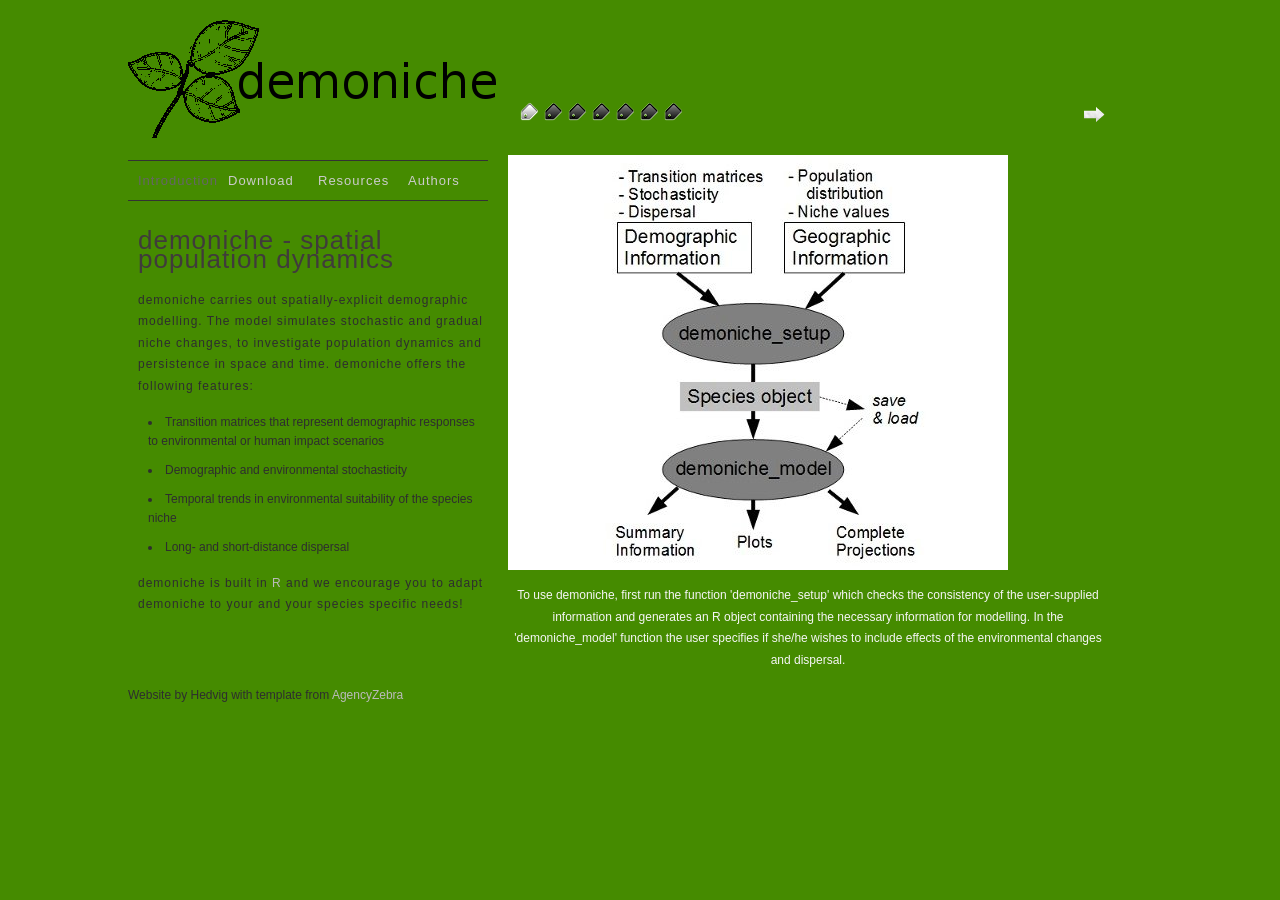
<file: www/index.html>
<!DOCTYPE html PUBLIC "-//W3C//DTD XHTML 1.0 Transitional//EN"
"http://www.w3.org/TR/xhtml1/DTD/xhtml1-transitional.dtd">
<html xmlns="http://www.w3.org/1999/xhtml" xml:lang="en" lang="en">

<head>

<!-- This theme is created by Max guedy from AgencyZebra.com and uses jQueryTools (http://flowplayer.org/tools/demos/index.html) as well as reflection.js (http://www.digitalia.be/software/reflectionjs-for-jquery) -->

	<title>demoniche - spatial population dynamics</title>
	
	
	<meta http-equiv="Content-Type" content="text/html; charset=UTF-8" />
	<meta name="Keywords" content="" />
	<meta name="Description" content=" Fill in a description full of keywords" />
	<meta name="Copyright" content="&copy; 2010 Max Guedy" />
	<meta name="Author" content="Max Guedy" />
	
	<!-- Full version of jQuery Tools + jQuery 1.3.2 -->
	<script src="js/jquery.tools.min.js" type="text/javascript"></script>
	
	<link rel="stylesheet" href="css/style.css" type="text/css" media="screen" title="style" charset="utf-8" />
	


</head>



	<!-- Lets get the party started -->



<body>


<div id="page">

	<div id="header">

<!-- replace the image of my logo with yours-->
	
	<h2><a href="http://r-forge.r-project.org/projects/demoniche/"><img src="pics/logo4.png" alt="demoniche"/></a></h2>
	
	</div>
	
	
	
<!-- Here goes the tabs and their content inside a wrapper caled main-->



	<div id="main"> 
	 
		<div id="tabs">

			<ul id="flowtabs" class="css-tabs">
				
				
				<li><a id="t1" href="#download">Introduction</a></li>
				<li><a id="t2" href="#about">Download</a></li>
				<li><a id="t3" href="#instructions">Resources</a></li>
				<li><a id="t4" href="#license">Authors</a></li>
				
	


			</ul>
		
		</div> <!-- /tabs -->



		<!-- panes -->
		
		
		<div id="flowpanes" class="css-panes">
		
		
				<!-- 1st pane -->
				
				
				<div>
				
					
					<h1>demoniche - spatial population dynamics</h1>
					
					<p>demoniche carries out spatially-explicit demographic modelling. The model simulates stochastic and gradual niche changes, to investigate population dynamics and persistence in space and time. demoniche offers the following features:</p>
				<ul class="small">
					<li>Transition matrices that represent demographic responses to environmental or human impact scenarios</li>
					<li>Demographic and environmental stochasticity</li>
					<li>Temporal trends in environmental suitability of the species niche</li>
					<li>Long- and short-distance dispersal</li>
					</ul>
			<p>demoniche is built in <a href="http://cran.r-project.org/">R</a> and we encourage you to adapt demoniche to your and your species specific needs!</p>
				</div>
			
			


				<!-- 2nd Pane -->
				
				
				<div>
					<h1>To download demoniche:</h1>
					
					<h2>From R-forge:</h2>
				<p>Go to: <a href="http://r-forge.r-project.org/projects/demoniche/">http://r-forge.r-project.org/projects/demoniche/</a>.</p>
					<h2>From R:</h2>
					
					<p>type: 
                    <strong><code>install.packages("demoniche", repos="http://R-Forge.R-project.org")</code></strong></p><p style="font-size:10pt;margin:0px;text-align:right">

<p>If R-Forge is unavailable, please contact Hedvig directly if you need a working version of the package.</p>

                   
				
				</div>
				
				
				<!-- 3rd Pane -->
				
				
				<div>
					<h1>Manual</h1>
					<p>Download the updated (July 2, 2013) pdf <a href="pics/demoniche_manual.pdf">manual</a>, and the accompanying <a href="pics/demoniche_manual.R">code</a>  </p>

				<p>The software note is available in <a href=http://onlinelibrary.wiley.com/doi/10.1111/j.1600-0587.2012.07378.x/abstract">Ecography</a>. Download a <a href="pics/Nenzen_poster_polylepis_IBS.pdf">poster</a> created with demoniche</p>
						
				</div>
				
							<!-- 4th Pane -->
							
							
				<div>
				<br>
				<p>demoniche was made by <a href="http://chaire-eec.uqar.ca/perso-hn.php">Hedvig Nenzén</a> (<a href="pics/Nenzen_CV.pdf">cv</a>, currently at <a href="http://www.communityecology.uqam.ca/category/home/">UQAM</a> and <a href="http://chaire-eec.uqar.ca/">UQAR</a>), together with David Keith and <a href="http://www.ibiochange.mncn.csic.es/people/miguel-araujo">Miguel Araújo</a>. Rebecca Swab has also made substantial improvements to the model. 
				
				
				<p>If you have any questions or suggestions, please contact me at hedvig.nenzen/gmail.com.</p>			
				</div>
			
			
			</div>   		<!-- /panes --> 

	</div>		<!-- /main --> 


<!-- Start the portfolio section  --> 

	
	<div id="portfolio" > 	
	
	
		<div id="controls">
		
		<!-- "Prev" action --> 
				
		<a class="prevPage browse left"></a> 
 
		<!-- "Next" action --> 
		<a class="nextPage browse right"></a>

	</div>	
		
		
		<!-- The navigation tags are automatically inserted in the navi div --> 
		
		
		<div class="navi"></div>


<!-- Portfolio items - just create new divs under "items"- in theory unlimited but don't abuse bandwidth  --> 


		<div class="items">
			
			<div><img src="pics/schema_demoniche.jpg" alt="schema"/><p class="description">To use demoniche, first run the function 'demoniche_setup' which checks the consistency of the user-supplied information and generates an R object containing the necessary information for modelling. In the 'demoniche_model' function the user specifies if she/he wishes to include effects of the environmental changes and dispersal.</p></div>	
			
		<div><img src="pics/mx.png" alt=""/><p class="description">Required demographic information. demoniche uses transition matrices for species to project population sizes. This image shows one transition matrix, made by the <a href=" http://cran.r-project.org/web/packages/popbio/index.html">popbio</a> package.</p></div>

<div><img src="pics/nichevalues.jpg" alt=""/><p class="description">Required geographic information. Demographic projections can be linked to a time-series of geographically distributed niche values that affect the species growth. The Niche values modify the elements of the transition matrix (reproduction, survival or growth) and can be any values that are thought to influence the suitability of the species' niche.</p></div>

<div><img src="pics/sim_res.jpg" alt=""/><p class="description">Results. Summary results in .csv format for all scenario matrices are produced.</p></div>
			
<div><img src="pics/Nenzen_Fig2.jpeg" alt=""/><p class="description">Results. demoniche automatically creates graphs of the Expected Minimum Abundance (EMA) of each transition matrix treatment scenario. Results from all subpopulations, all years and all repetitions are available and can be modified in R or exported to other formats.</p></div>

			<div><img src="pics/Nenzen_Fig3.jpeg" alt=""/><p class="description">Results. Map of populations occupied by the modelled species affected by the Niche values as shown before. The intensity of the color indicates the population size in each grid cell/population. These graphs are automatically generated by the 'demoniche_model' function.</p></div>	
			
<div><img src="pics/popsize.jpg" alt=""/><p class="description">Results. demoniche can be used to compare population sizes between, for example, different combinations of environmental and human change. This graph shows that with effects of Niche values (in this example outputs from a Species Distrbution Model) there was a lower predicted population size.</p></div>
			
		</div>
		
			
	</div>
	
	
<!-- the footer  --> 	
	
	<div class="fix"></div>	
	
	<p class="small">Website by Hedvig with template from <a href="http://agencyzebra.com">AgencyZebra</a></p>

<!-- google analytics!  -->
<script type="text/javascript">

  var _gaq = _gaq || [];
  _gaq.push(['_setAccount', 'UA-24679700-1']);
  _gaq.push(['_trackPageview']);

  (function() {
    var ga = document.createElement('script'); ga.type = 'text/javascript'; ga.async = true;
    ga.src = ('https:' == document.location.protocol ? 'https://ssl' : 'http://www') + '.google-analytics.com/ga.js';
    var s = document.getElementsByTagName('script')[0]; s.parentNode.insertBefore(ga, s);
  })();

</script>
</div>


<!-- the Javascript triggers - more info on these on the jQuery Tools documentation   (http://flowplayer.org/tools/demos/index.html) --> 


		<script type="text/javascript">


			$(function() {
			
				$("#flowtabs").tabs("#flowpanes > div", {effect: 'fade'}).history();
				$("#portfolio").scrollable({size: 1}).navigator().mousewheel(200);
				$("#portfolio img").reflect({height: 0.15, opacity: 0.2});
	
			});


		</script>



</body>

</html>
</file>
<file: www/css/style.css>
/* CSS put together by Max Guedy from AgencyZebra.com and based on the jQueryTools css*/


/* reset by Eric Meyer http://meyerweb.com/eric/tools/css/reset/reset.css */
html, body, div, span, applet, object, iframe,h1, h2, h3, h4, h5, h6, p, blockquote, pre,a, abbr, acronym, address, big, cite, code, del, dfn, em, font, img, ins, kbd, q, s, samp, small, strike, strong, sub, sup, tt, var, b, u, i, center, dl, dt, dd, ol, ul, li, fieldset, form, label, legend, table, caption, tbody, tfoot, thead, tr, th, td {
	margin: 0;
	padding: 0;
	border: 0;
	outline: 0;
	font-size: 100%;
	vertical-align: baseline;
	background: transparent;
	}

/* typography  */

#page {
	
	font-family: Arial;
	
	color: #2E2E2E;
	letter-spacing: 1px;
	font-size: 12px; line-height: 160%;
	}

h1 {
	
	color: #403b3b;
	font-size: 26px;
	font-weight: 100;
	margin: 20px 0;
	padding-top: 30px;
}

h2 {
	font-style: normal;
	font-weight: normal;
	letter-spacing: 1px;
	font-size: 16px;
	}




p { margin: 15px 0;
    line-height: 180%;

	}

.small { font-size: 12px; letter-spacing: 0;}


li {
list-style-position: inside;
margin:10px;
	}

.description {
	letter-spacing: 0px;
	color: #f6f6f6;
	padding: 0px;
	width: 600px;
	text-align: center;
	font-size: 12px;
	z-index: 0;
	}


a {

	color: #bbb;

	text-decoration: none;
	font-style: normal;
	font-weight: normal;
	}

a:hover {
	color: #e4edd5;
	}

a:active {
	color: #555;
	}

body {
	background-color:#458B00;background-repeat: no-repeat;
	background-position: center 400px;
	
	}
	
#page {

	margin-left: auto;
	margin-bottom: 20px;
	margin-right: auto;
	margin-top: 20px;
	width: 1024px;
	}


#header {
	height: 50px;
	margin-bottom: 20px;
	}


#logo {
	padding: 15px;
	}



#main {
	margin-top: 70px;
	width: 380px;
	float: left;
	}


ul.css-tabs {  
 
	text-transform: capitalize;  
	font-size: 13px;  
	margin:0 !important; 
	padding:0;	 	
	}

/* single tab */
ul.css-tabs li {  
	border-bottom-width: 1px;  	border-top-width: 1px;  
	border-style: solid;  
	border-color: #333;  
	width: 90px;  
	clear: none;  
	float:left;	 
	padding:0; 
	margin:0;  
	list-style-type:none;	
	}

ul.css-tabs a { 

	font-style: normal; 
	font-weight: normal; 
	padding: 10px;
	border-style: none; 
	float:left;
	display:block;	
	text-decoration:none;	
	border-bottom:0px;
	color: #ccc;

	position:relative;	
	}

ul.css-tabs a:hover {
	color: #fff;
	}
	
/* selected tab */
ul.css-tabs a.current {	
	border-width: 0px;	
	color: #666;	
	cursor:default;
	}

#panes div {
	clear: both;
	display:none;		
	position:absolute;
	top:20px;
	left:20px;
	}


#flowpanes {
	font-style: normal;
	font-weight: normal;
	clear: both; margin:10px;	
	}





/* general settings for boh scrollables */
div.items {	
	padding: 0px;	
	margin: 0px;	
	width:20000em;	
	position:absolute;
	clear:both;
	}


/* the thumbnail scrollable */
#portfolio {
	width: 600px;
	height: 580px;
	position:relative;
	overflow:hidden;
	}

#portfolio div.items div {
	width: 600px;
	float:left;		
	}





/* position and dimensions of the navigator */
#controls {
	right: 0;
	top: -30px;
	position: absolute;

	}




.navi {

	padding: 5px;
	margin:5px ;
	width: 500px;
	height: 45px;
	}


/* items inside navigator */
.navi a {
	background-position: 0px -20px;
	background-image: url(img/tag.png);
	width: 20px;
	height: 20px;
	float:left;
	margin:2px;
	display:block;
	font-size:1px; 
	}

/* mouseover state */
.navi a:hover {      
	background-position: 0 -21px;  cursor: pointer;    
	}

/* active state (current page state) */
.navi a.active {    
	background-position: 0 -40px;    cursor: default;
	}




/* prev, next, prevPage and nextPage buttons */
a.browse {
	background:url(img/hori_large.png) no-repeat;
	display:block;
	width:30px;
	height:30px;
	float:left;
	margin:40px 10px;
	cursor:pointer;
	}


/* right */
a.right 				{ background-position: 0 -30px; clear:right; margin-right: 0px;}
a.right:hover 		{ background-position:-30px -30px; }
a.right:active 	{ background-position:-60px -30px; } 


/* left */
a.left				{ margin-left: 0px; } 
a.left:hover  		{ background-position:-30px 0; }
a.left:active  	{ background-position:-60px 0; }


/* disabled navigational button */
a.disabled {
	visibility:hidden !important;		
	}







.fix {
	clear: both;
}
</file>
